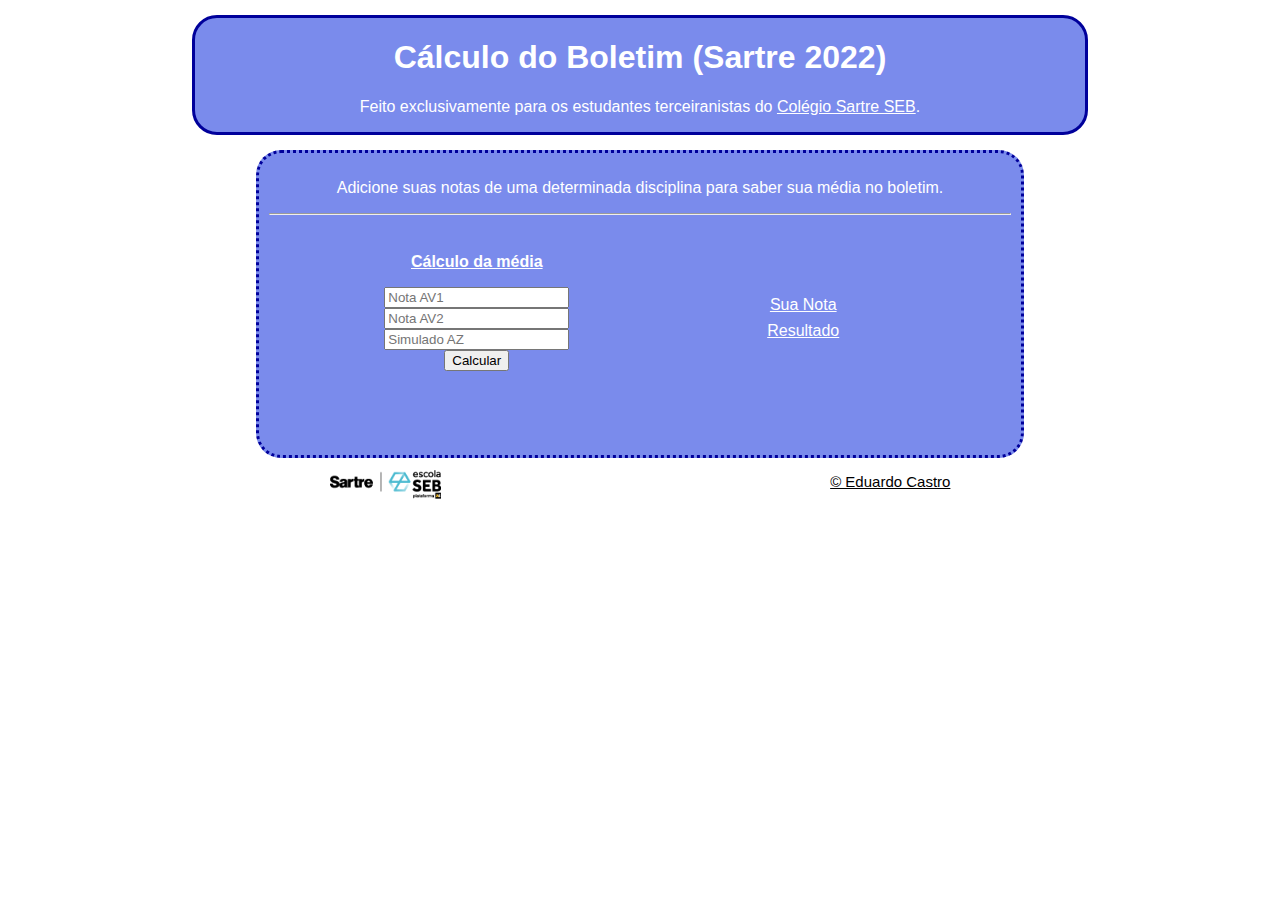
<file: index.html>
<!DOCTYPE html>
<html lang="en">
<head>
    <meta charset="UTF-8">
    <meta http-equiv="X-UA-Compatible" content="IE=edge">
    <meta name="viewport" content="width=device-width, initial-scale=1.0">
    <link rel="stylesheet" type="text/css" href="style.css" media="screen" />
    <script type="text/javascript" src="script.js"></script>
    <title>Cálculo Sartre SEB</title>
</head>

<body>
    <div class="grid">
        <header class="header">
            <h1>Cálculo do Boletim (Sartre 2022)</h1>
            <p>Feito exclusivamente para os estudantes terceiranistas do <u>Colégio Sartre SEB</u></a>.</p>
        </header>

        <div class="divcalculo">
                <p>Adicione suas notas de uma determinada disciplina para saber sua média no boletim.</p>
                <hr>

                <div class="divinputs">
                    <p><strong><u>Cálculo da média</u></strong></p>
                    <input type="number" id="av1" placeholder="Nota AV1" required>
                    <br>
                    <input type="number" id="av2" placeholder="Nota AV2" required>
                    <br>
                    <input type="number" id="simuladoaz" placeholder="Simulado AZ">
                    <br>
                    <input type="button" value="Calcular" onclick="calcular()">
                </div>

                <div id="res1" name="resultado"><u>Sua Nota</u></div>
                <div id="res2" name="resultado"><u>Resultado</u></div>
        </div>

        <br>

        <footer>
            <a href="https://sartre-itaigara-salvador.escolaseb.com.br/pt/" target="_blank"><img src="logosartre.png" alt="Sartre Logo" class="logosartre" ></a>
            <p class='copy' style="color: rgb(0, 0, 179)"><a href="https://www.instagram.com/educastrobr/" target="_blank" style="color: rgb(0, 0, 0)">&copy; Eduardo Castro</a></p>
        </footer>
    </div>

    <script>
    </script>
</body>
</html>
</file>
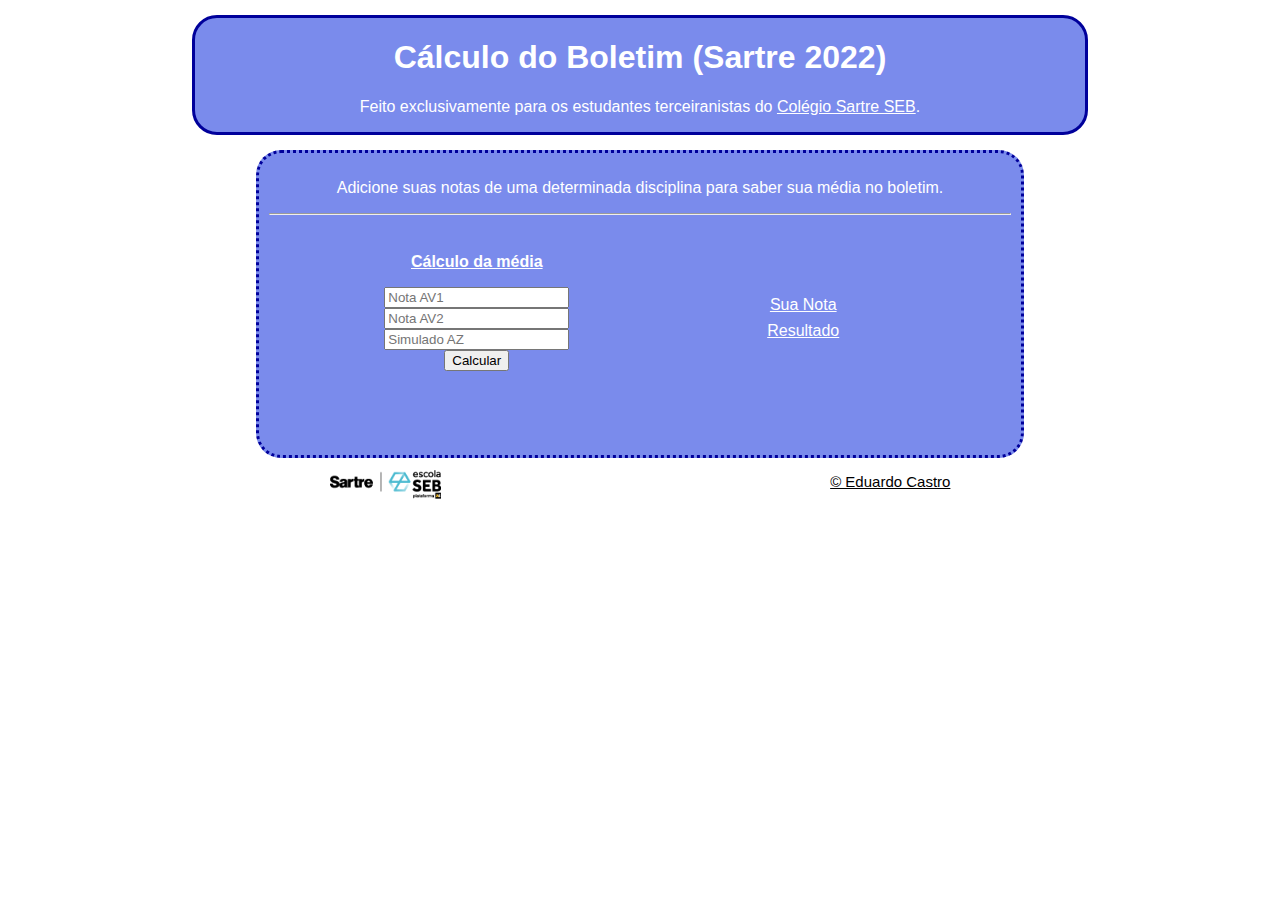
<file: Cálculo Sartre SEB.html>
<!DOCTYPE html>
<html lang="en">
<head>
    <meta charset="UTF-8">
    <meta http-equiv="X-UA-Compatible" content="IE=edge">
    <meta name="viewport" content="width=device-width, initial-scale=1.0">
    <link rel="stylesheet" type="text/css" href="style.css" media="screen" />
    <script type="text/javascript" src="script.js"></script>
    <title>Cálculo Sartre SEB</title>
</head>

<body>
    <div class="grid">
        <header class="header">
            <h1>Cálculo do Boletim (Sartre 2022)</h1>
            <p>Feito exclusivamente para os estudantes terceiranistas do <u>Colégio Sartre SEB</u></a>.</p>
        </header>

        <div class="divcalculo">
                <p>Adicione suas notas de uma determinada disciplina para saber sua média no boletim.</p>
                <hr>

                <div class="divinputs">
                    <p><strong><u>Cálculo da média</u></strong></p>
                    <input type="number" id="av1" placeholder="Nota AV1" required>
                    <br>
                    <input type="number" id="av2" placeholder="Nota AV2" required>
                    <br>
                    <input type="number" id="simuladoaz" placeholder="Simulado AZ">
                    <br>
                    <input type="button" value="Calcular" onclick="calcular()">
                </div>

                <div id="res1" name="resultado"><u>Sua Nota</u></div>
                <div id="res2" name="resultado"><u>Resultado</u></div>
        </div>

        <br>

        <footer>
            <a href="https://sartre-itaigara-salvador.escolaseb.com.br/pt/" target="_blank"><img src="logosartre.png" alt="Sartre Logo" class="logosartre" ></a>
            <p class='copy' style="color: rgb(0, 0, 179)"><a href="https://www.instagram.com/educastrobr/" target="_blank" style="color: rgb(0, 0, 0)">&copy; Eduardo Castro</a></p>
        </footer>
    </div>

    <script>
    </script>
</body>
</html>
</file>
<file: style.css>
body {
    margin: 0;
    padding: 0;
    box-sizing: border-box;
    background-color: rgb(255, 255, 255);
    text-align: center;
    align-items: center;
    font-family: Arial, Helvetica, sans-serif;
    color: white;
}

.grid {
    display: grid;
    grid-template-columns: 1fr;
    grid-template-rows: max-content max-content auto;
    grid-template-areas:
    'header'
    'divcalculo'
    'footer';
}

.header {
    background-color: rgb(122, 139, 236);
    border-radius: 25px;
    border: solid 3px rgb(0, 0, 155);
    margin: 15px;
    margin-left: 15%;
    margin-right: 15%;
    grid-area: header;
}

.divcalculo {
    background-color: rgb(122, 139, 236);
    border-radius: 25px;
    border: dotted 3px rgb(0, 0, 155);
    padding: 10px;
    margin-right: 20%;
    margin-left: 20%;
    grid-area: divcalculo;
    justify-content: space-between;
    position:relative;
}

.divinputs {
    margin: 15px;
    position:relative;
    top: 8%;
    right: 22%;
}

#res1 {
    margin: 20px;
    position: relative;
    left: 22%;
    bottom: 26%;
}

#res2 {
    margin: 20px;
    position: relative;
    left: 22%;
    bottom: 30%;
}

footer {
    margin-right: 150px;
    margin-left: 150px;
    grid-area: footer;
    display: flex;
    flex-direction: row;
    justify-content: space-around;
}

.logosartre {
    margin-right: 15px;
    max-width: 175%;
    max-height: 75%;
}

.copy {
    margin-left: 15px;
    font-size: 15px;
}
</file>
